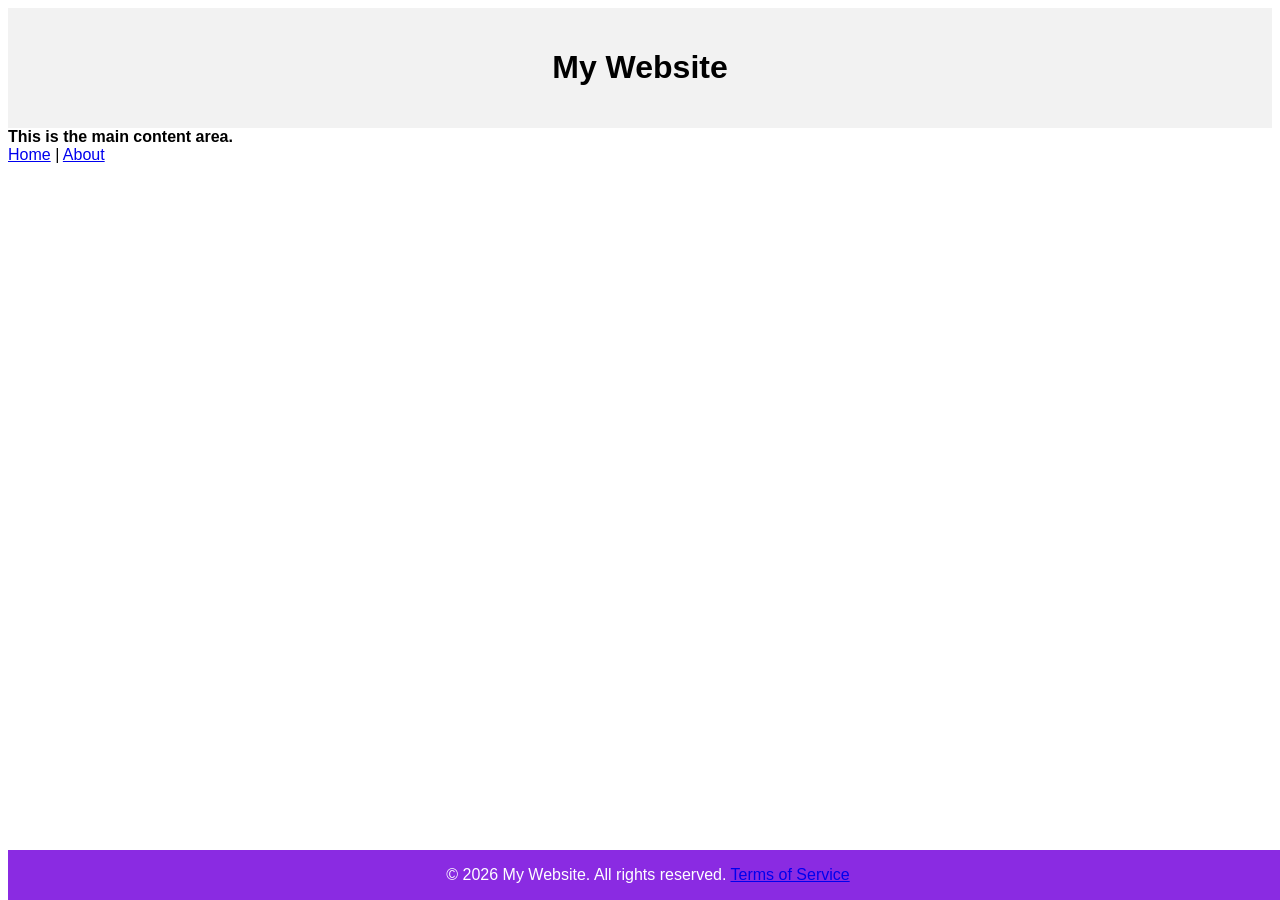
<file: index.html>
<!DOCTYPE html>
<html lang="en">
<head>
    <meta charset="UTF-8">
    <meta name="viewport" content="width=device-width, initial-scale=1.0">
    <title>Header & Footer Example</title>
    <link rel="stylesheet" href="styles.css">
</head>
<body>

    <!-- Header container -->
    <div id="header"></div>

    <!-- Main content -->
    <div class="content">
        <b>This is the main content area.</b>
        <nav>
        <a href="index.html">Home</a> |
        <a href="about.html">About</a>
        
        </nav>
    </div>

    <!-- Footer container -->
    <div id="footer"></div>

    <script src="script.js"></script>

</body>
</html>
</file>
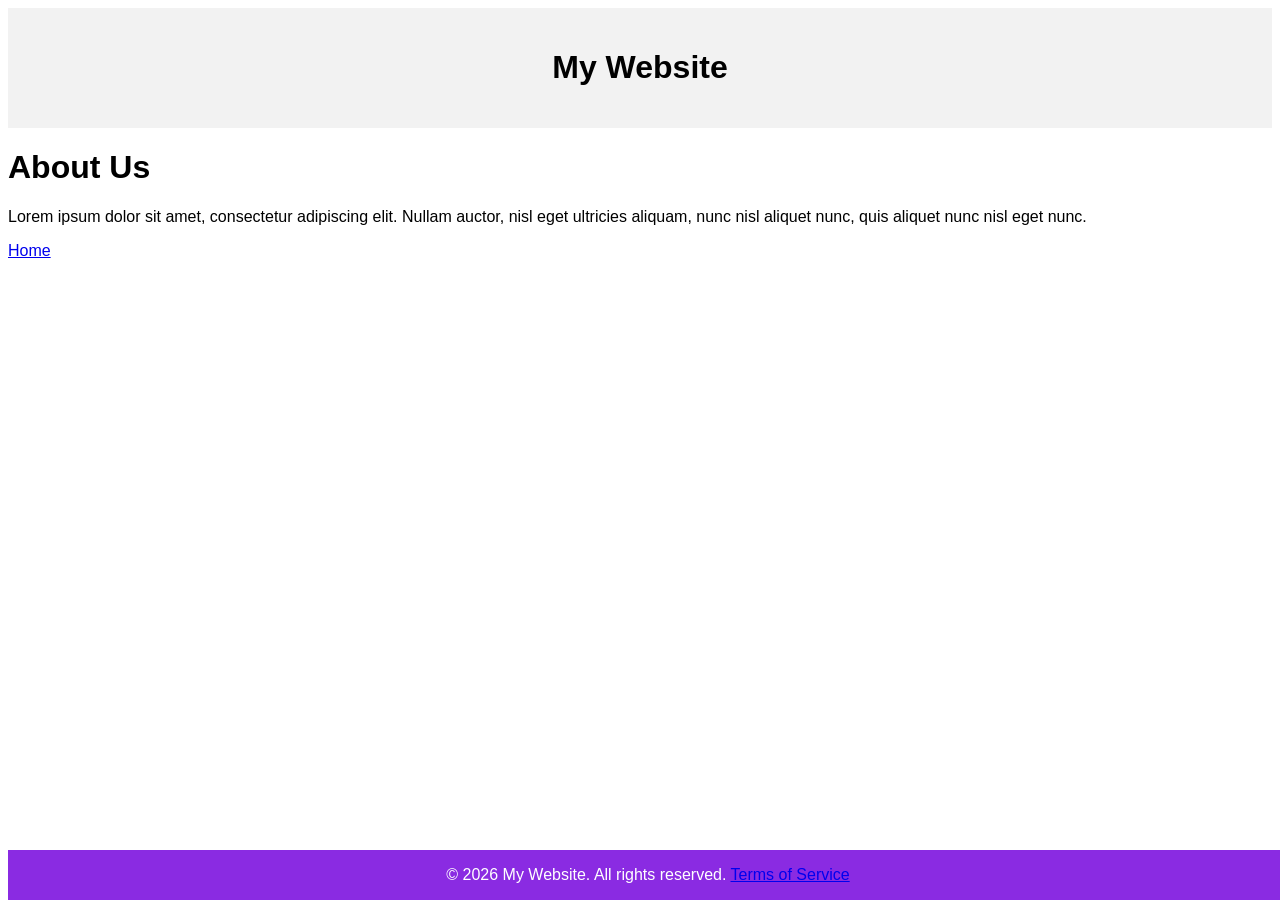
<file: about.html>
<!DOCTYPE html>

<html lang="en">
<head>
    <meta charset="UTF-8">
    <meta name="viewport" content="width=device-width, initial-scale=1.0">
    <title>About</title>
    <link rel="stylesheet" href="about.css">
</head>
<body>

    <!-- Header container -->
    <div id="header"></div>

    <!-- Main content -->
    <div class="content">
        <h1>About Us</h1>
        <p>Lorem ipsum dolor sit amet, consectetur adipiscing elit. Nullam auctor, nisl eget ultricies aliquam, nunc nisl aliquet nunc, quis aliquet nunc nisl eget nunc.</p>
        <a href="index.html">Home</a>
        
    </div>

    <!-- Footer container -->
    <div id="footer"></div>

    <script src="script.js"></script>

</body>
</html>
</file>
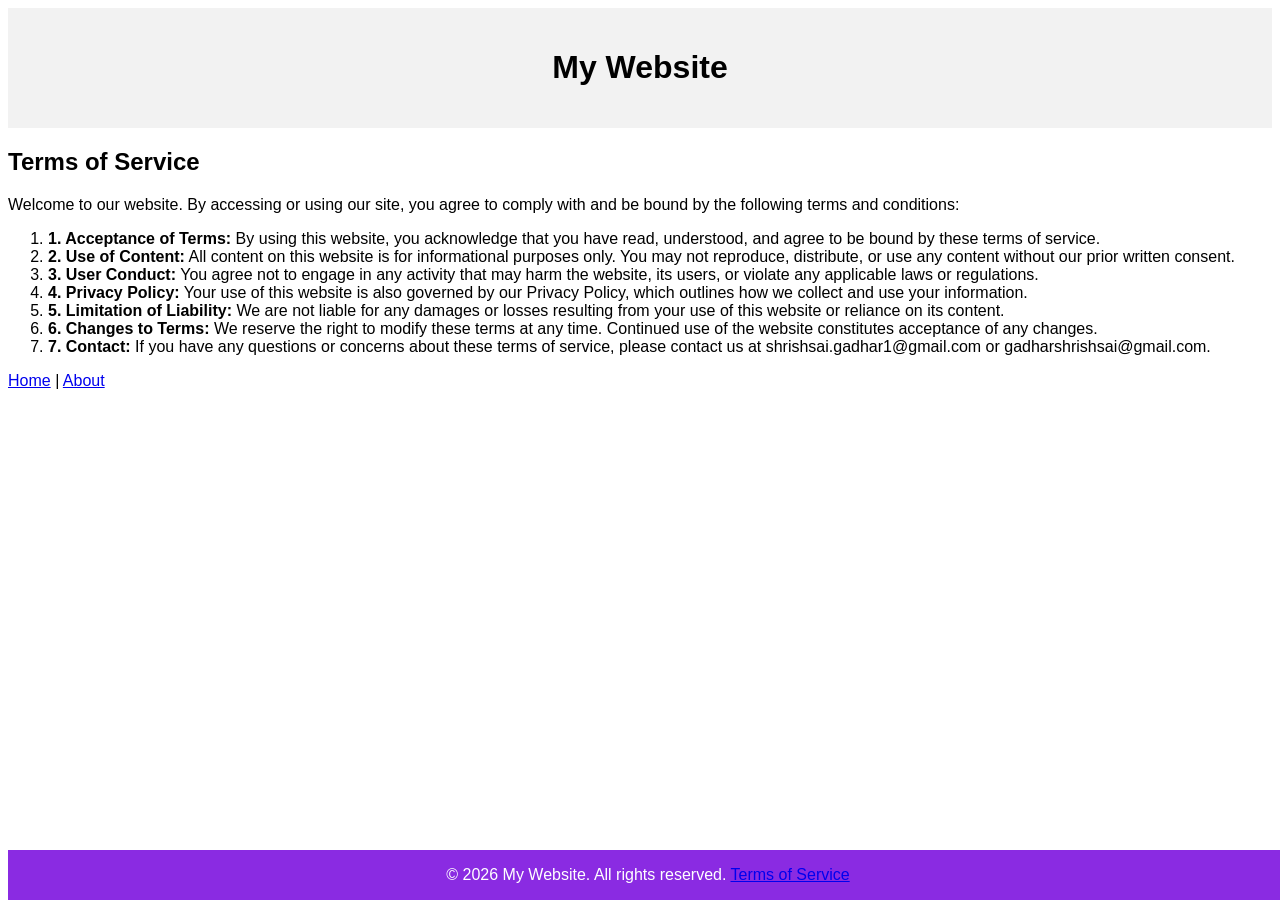
<file: terms.html>
<!DOCTYPE html>
<html lang="en">
<head>
    <meta charset="UTF-8">
    <meta name="viewport" content="width=device-width, initial-scale=1.0">
    <title>Terms and Conditions</title>
    <link rel="stylesheet" href="terms.css">
</head>
<body>
    <div class="header"><h1>My Website</h1></div>

    <div class="content">
    
        <div class="list">
    <h2>Terms of Service</h2>
    <p>Welcome to our website. By accessing or using our site, you agree to comply with and be bound by the following terms and conditions:</p>
    <ol>
        <li><strong>1. Acceptance of Terms:</strong> By using this website, you acknowledge that you have read, understood, and agree to be bound by these terms of service.</li>
        <li><strong>2. Use of Content:</strong> All content on this website is for informational purposes only. You may not reproduce, distribute, or use any content without our prior written consent.</li>
        <li><strong>3. User Conduct:</strong> You agree not to engage in any activity that may harm the website, its users, or violate any applicable laws or regulations.</li>
        <li><strong>4. Privacy Policy:</strong> Your use of this website is also governed by our Privacy Policy, which outlines how we collect and use your information.</li>
        <li><strong>5. Limitation of Liability:</strong> We are not liable for any damages or losses resulting from your use of this website or reliance on its content.</li>
        <li><strong>6. Changes to Terms:</strong> We reserve the right to modify these terms at any time. Continued use of the website constitutes acceptance of any changes.</li>
        <li><strong>7. Contact:</strong> If you have any questions or concerns about these terms of service, please contact us at shrishsai.gadhar1@gmail.com or gadharshrishsai@gmail.com.</li>
    </ol>
    <a href="index.html">Home</a> |
    <a href="about.html">About</a>
</div>
</div>
<div class="footer"><p>&copy; 2026 My Website. All rights reserved. <a href="terms.html">Terms of Service</a></p></div>
<script src="script.js"></script>
</body>
</html>
</file>
<file: styles.css>
body {
    font-family: Arial, sans-serif;
}

div.header {
    background-color: #f2f2f2;
    padding: 20px;
    text-align: center;
}



div.footer{
  position: fixed;
  bottom: 0;
  width: 100%;
  height: 50px; /* adjust as needed */
  background-color: blueviolet;
  color: white;
  text-align: center;
}
</file>
<file: about.css>
body {
    font-family: Arial, sans-serif;
}

div.header {
    background-color: #f2f2f2;
    padding: 20px;
    text-align: center;
}



div.footer{
  position: fixed;
  bottom: 0;
  width: 100%;
  height: 50px; /* adjust as needed */
  background-color: blueviolet;
  color: white;
  text-align: center;
}
</file>
<file: terms.css>
body {
    font-family: Arial, sans-serif;
}

div.header {
    background-color: #f2f2f2;
    padding: 20px;
    text-align: center;
}



div.footer{
  position: fixed;
  bottom: 0;
  width: 100%;
  height: 50px; /* adjust as needed */
  background-color: blueviolet;
  color: white;
  text-align: center;
}
</file>
